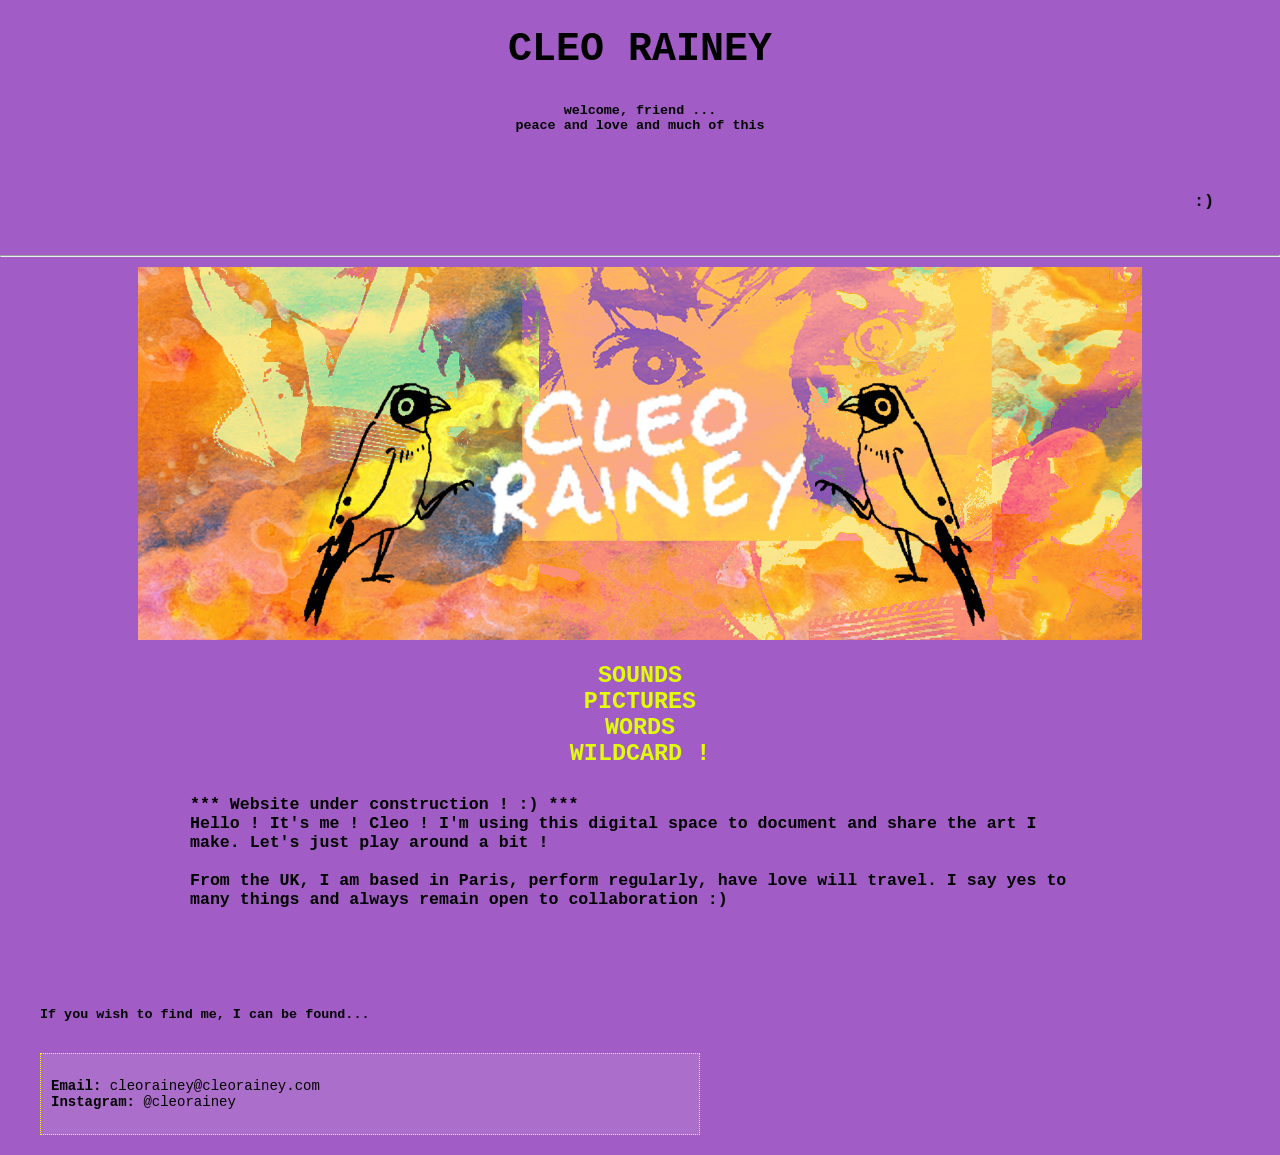
<file: index.html>
<!DOCTYPE html>
<html>
<head>
    <meta charset="utf-8">
    <meta name="viewport" content="width=device-width, initial-scale=1">
    <link rel="stylesheet" href="style.css">
    <title>CLEO RAINEY</title>
        <link rel="icon" type="image/png" href="littleicon.png">
</head>
<body>

<!-- HEADER -->
<div class="center-top">
    <h1>CLEO RAINEY</h1>
    <h6>
        welcome, friend ...<br>
        peace and love and much of this
    </h6>
    <marquee><h5>:)</h5></marquee>
</div>

<hr>

<!-- MAIN LINKS -->
<div class="center-top main-links" style="padding: 0 20px;">
    <img src="images/banner.jpg" alt="Banner Image" style="max-width:100%; height:auto; display:block; margin:auto;">
    <h3>
        <a href="sounds.html">SOUNDS</a><br>
        <a href="pictures.html">PICTURES</a><br>
        <a href="words.html">WORDS</a><br>
        <a href="wildcard.html">WILDCARD !</a><br>
    </h3>
</div>

<!-- BOTTOM TEXT -->
<div class="bottom-text">
    <h5>
        *** Website under construction ! :) ***<br>
        Hello ! It's me ! Cleo ! I'm using this digital space to document and share the art I make. Let's just play around a bit !<br><br>
        From the UK, I am based in Paris, perform regularly, have love will travel. I say yes to many things and always remain open to collaboration :)<br><br>
        
    </h5>
</div>

       <div class="content">
        <div class="content-inner">
            <h6>If you wish to find me, I can be found...</h6>

            <div class="columns">
                <!-- CONTACT COLUMN -->
                <div class="column">
                    <p><b>Email:</b> cleorainey@cleorainey.com<br>
                       <b>Instagram:</b> @cleorainey</p>
                </div>

</body>
</html>
</file>
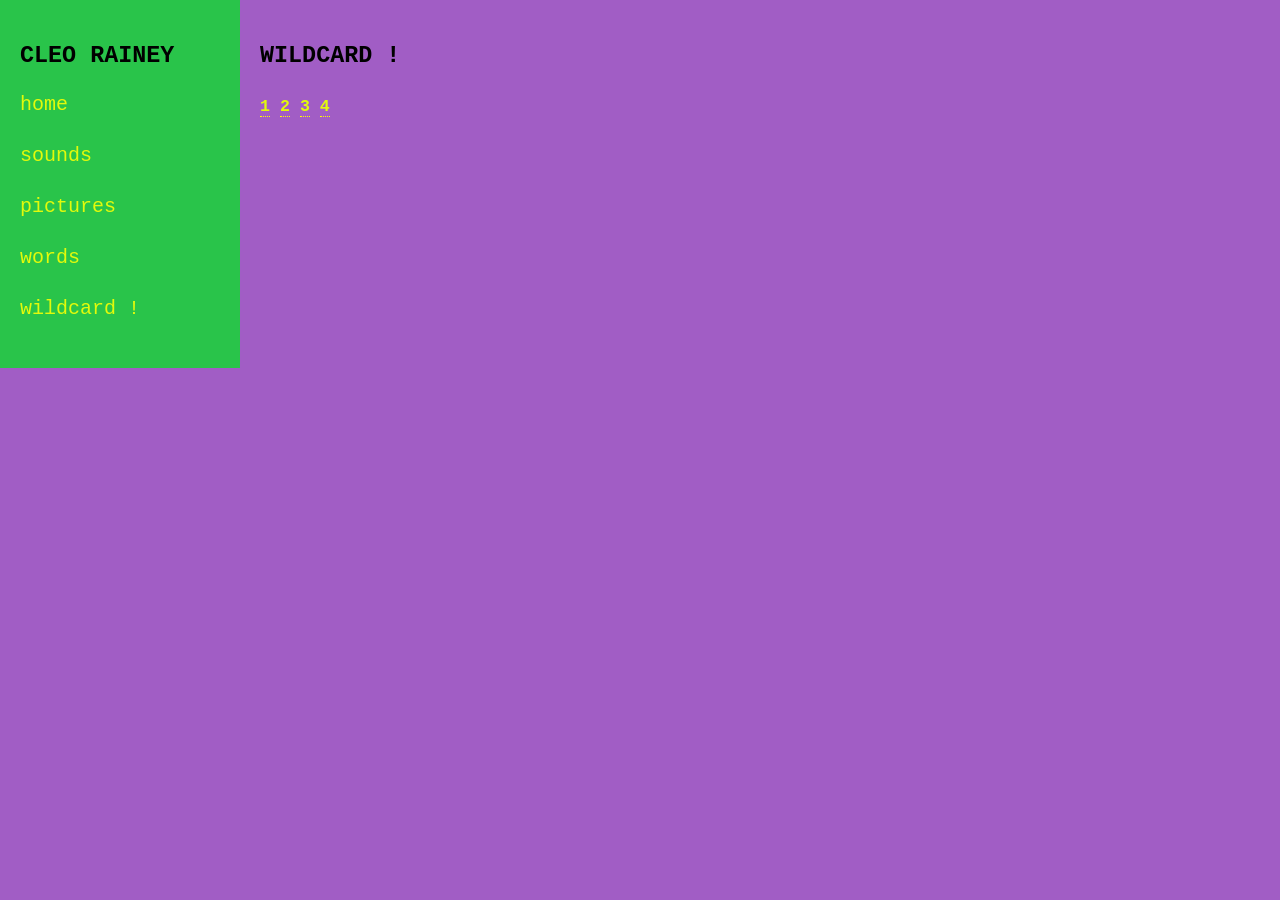
<file: wildcard.html>
<!DOCTYPE html>
<html>

<head>
<meta charset="utf-8">
<title>Wildcard !</title>
    <link rel="icon" type="image/png" href="littleicon.png">
<link rel="stylesheet" href="style.css">
<style>
/* ================= LIGHTBOX & GALLERY ================= */
.gallery {
    display: flex;
    flex-wrap: wrap;
    gap: 10px;
    margin-bottom: 20px;
    justify-content: center;
}

.gallery a {
    flex: 1 1 150px; /* flexible width, minimum 150px */
    max-width: 200px; /* prevents images from being huge on desktop */
    text-align: center;
}

.gallery img {
    width: 100%;
    height: auto;
    cursor: pointer;
    border: 2px solid black;
}

/* Lightbox overlay */
.lightbox {
    display: none;
    position: fixed;
    top:0;
    left:0;
    width: 100%;
    height: 100%;
    background: rgba(0,0,0,0.95);
    z-index: 1000;
    text-align: center;
    padding: 20px;
    overflow-y: auto;
}

.lightbox:target {
    display: block;
}

/* Content inside lightbox */
.lightbox-content {
    display: flex;
    flex-direction: column;
    align-items: center;
    max-width: 90%;
    margin: auto;
}

/* Image inside lightbox */
.lightbox-content img {
    max-width: 100%;
    max-height: 70vh; /* leaves space for caption */
    margin-bottom: 10px;
}

/* Caption styling */
.lightbox .caption {
    color: white;
    font-family: "Courier New", monospace;
    font-size: 16px;
    background-color: rgba(0,0,0,0.6);
    padding: 5px 10px;
    border: 1px dotted yellow;
    text-align: center;
    display: block;
    margin-bottom: 10px;
}

/* Close link */
.lightbox .close-link {
    color: yellow;
    font-size: 20px;
    text-decoration: none;
    margin-bottom: 10px;
    align-self: flex-end;
}

/* Responsive adjustments */
@media (max-width: 1024px) {
    .gallery a {
        flex: 1 1 130px;
        max-width: 150px;
    }
}

@media (max-width: 768px) {
    .gallery {
        gap: 5px;
    }
    .gallery a {
        flex: 1 1 100px;
        max-width: 120px;
    }
}
</style>
</head>

<body>

<div class="container">
  
    <div class="sidebar">
        <h3>CLEO RAINEY</h3>
        <a href="index.html">home</a><br>
        <a href="sounds.html">sounds</a><br>
        <a href="pictures.html">pictures</a><br>
        <a href="words.html">words</a><br>
        <a href="wildcard.html">wildcard !</a><br>
    </div>

    <div class="content">
        <!-- WILDCARD -->
        <h3>WILDCARD !</h3>
        <h5><a href="wildcard/1.html">1</a> <a href="wildcard/2.html">2</a> <a href="wildcard/3.html">3</a> <a href="wildcard/4.html">4</a></h5>

    </div>
</div>

</body>
</html>
</file>
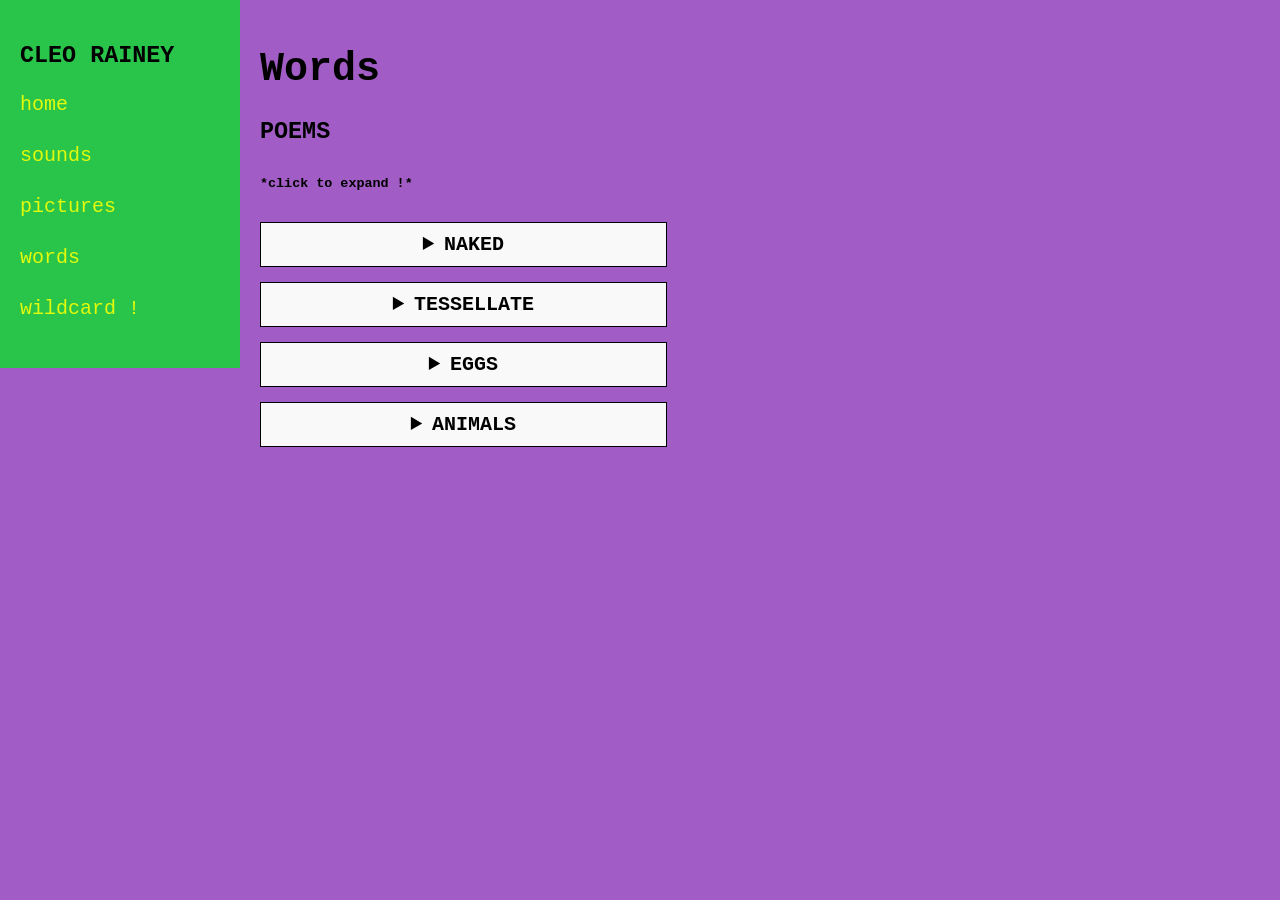
<file: words.html>
<!DOCTYPE html>
<html>

<head>
<meta charset="utf-8">
<title>Words</title>
    <link rel="icon" type="image/png" href="littleicon.png">
<link rel="stylesheet" href="style.css">
<style>
/* LIGHTBOX & GALLERY */
.gallery {
    display: flex;
    flex-wrap: wrap;
    gap: 10px;
    margin-bottom: 20px;
    justify-content: center;
}

.gallery a {
    flex: 1 1 150px; /* flexible width, minimum 150px */
    max-width: 200px; /* prevents images from being huge on desktop */
    text-align: center;
}

.gallery img {
    width: 100%;
    height: auto;
    cursor: pointer;
    border: 2px solid black;
}

/* Lightbox overlay */
.lightbox {
    display: none;
    position: fixed;
    top:0;
    left:0;
    width: 100%;
    height: 100%;
    background: rgba(0,0,0,0.95);
    z-index: 1000;
    text-align: center;
    padding: 20px;
    overflow-y: auto;
}

.lightbox:target {
    display: block;
}

/* Content inside lightbox */
.lightbox-content {
    display: flex;
    flex-direction: column;
    align-items: center;
    max-width: 90%;
    margin: auto;
}

/* Image inside lightbox */
.lightbox-content img {
    max-width: 100%;
    max-height: 70vh; /* leaves space for caption */
    margin-bottom: 10px;
}

/* Caption styling */
.lightbox .caption {
    color: white;
    font-family: "Courier New", monospace;
    font-size: 16px;
    background-color: rgba(0,0,0,0.6);
    padding: 5px 10px;
    border: 1px dotted yellow;
    text-align: center;
    display: block;
    margin-bottom: 10px;
}

/* Close link */
.lightbox .close-link {
    color: yellow;
    font-size: 20px;
    text-decoration: none;
    margin-bottom: 10px;
    align-self: flex-end;
}

/* Responsive adjustments */
@media (max-width: 1024px) {
    .gallery a {
        flex: 1 1 130px;
        max-width: 150px;
    }
}

@media (max-width: 768px) {
    .gallery {
        gap: 5px;
    }
    .gallery a {
        flex: 1 1 100px;
        max-width: 120px;
    }
}
</style>
</head>

<body>

<div class="container">

    <div class="sidebar">
        <h3>CLEO RAINEY</h3>
        <a href="index.html">home</a><br>
        <a href="sounds.html">sounds</a><br>
        <a href="pictures.html">pictures</a><br>
        <a href="words.html">words</a><br>
        <a href="wildcard.html">wildcard !</a><br>
    </div>

    <div class="content">
        <h1>Words</h1>

        <!-- WORDS GRID -->
        <h3>POEMS</h3>
        <h6>*click to expand !*</h6>
        <div class="poems">
            <details class="poem">
                <summary>NAKED</summary>
                <p>If I must be buried, please don't put me in a "good" outfit<br>
                I cannot think of anything more dating<br>
                can you imagine??<br><br>
                No, the naked body is always stylish<br><br>
                Please, bury me barefoot beneath a meadow, so that wildflowers may grow on my grave<br>
                field mice may harvest the fruits of my labour<br>
                worms may pull through my decay<br>
                And you shall not think of me as anything<br>
                but a naked wild thing<br><br>
                free, plentiful<br>
                sexy, biodegradable</p>
            </details>

            <details class="poem">
                <summary>TESSELLATE</summary>
                <p>Along the hypotenuse of the hippopotamus’ nose is a very strange place to be<br>
                Not least because of the bulging bogies that flow when the blubbering beast does sneeze<br><br>
                Perpendicular to the pelican with the wind to the west of him is a very poor place to be<br>
                Not least because of the smell he can make come out of him at about 180°<br><br>
                Tessellating yourself on the tracks of a tiger is a very troubling place to be<br>
                Not least because of the tears on your cheeks as she opens her mouth full of teeth<br><br>
                I Sat On Swanage Cliffs Eating Lovely Egg Sandwiches (Isosceles): the very best place to be<br>
                Not least because with my hand in yours, it was just you and me and the sea</p>
            </details>

               <details class="poem">
                <summary>EGGS</summary>
                <p>“Well, think about a fried egg” they say (I say)<br>
                    “No, better yet, think about an egg while it’s frying (dying!)<br>
                    Think about how what’s translucent turns white (fright!)<br>
                    Think about how it’s not yet one not yet the other<br>
                    But changing<br>
                    Think about the first time you saw the headlines (can you even remember?)<br>
                    Great Barrier Reef, carbon capture, polar bears, such high-profit rapture<br>
                    Think about when the news was broken (over text)<br>
                    When you picked up the call, when you missed the first step<br>
                    That sudden fall, not hitting the ground (not just yet)”<br>
                    Then, I guess, when you ask me how can the end be in the middle of the beginning,<br>
                    I would say, “What do you think is going to happen next?”<br>
                    And, “Oh,” you say<br>
                    And, “Ah,” I say<br>
                    And we all wait for our next breath.
                    </p>
            </details>

            <details class="poem">
                <summary>ANIMALS</summary>
                <p>I was five years old when we went to the zoo<br>
                    We sat on the grass and I looked at you<br>
                    Familiar of course, but somehow all new<br>
                    And just like the animals, you were beautiful too.
                    </p>
            </details>

    </div>
</div>

</body>
</html>
</file>
<file: style.css>
/* ================= GENERAL PAGE STYLING ================= */
body{
    background-color:#a15dc5;
    font-family:"Courier New", Courier, monospace;
    font-size:16px;
    margin:0;
}

/* Layout container */
.container{
    display:flex;
    flex-wrap:wrap;
    align-items: flex-start; /* ensures sidebar and content align at top */
}

/* Sidebar */
.sidebar{
    width:200px;
    padding:20px;
    background-color:#29c44a;
    flex-shrink:0; /* prevents sidebar from shrinking */
}

.sidebar a {
    display: block;
    margin-bottom: 5px; /* spaced nicely */
}

/* Main content */
.content{
    padding:20px;
    max-width:700px;
    width:100%;
    flex:1;
}

/* Inner content wrapper for spacing */
.content-inner {
    padding: 0 20px;
    max-width: 900px;
    margin: auto;
}

/* Links */
a{
    text-decoration:none;
    color:rgb(226, 250, 11);
}

a:hover{
    text-decoration:underline;
    color:white;
}

/* Retro 90s style links in content */
.content a {
    color: rgb(226, 250, 11);
    text-decoration: none;
    border-bottom: 1px dotted yellow;
    transition: all 0.3s;
}

.content a:hover {
    color: white;
}

/* Center text helper */
.center-top{
    text-align:center;
}

/* MAIN LINKS IMAGE */
.main-links img {
    max-width: 100%;
    height: auto;
    display: block;
    margin: auto;
}

/* BOTTOM TEXT PADDING */
.bottom-text {
    padding: 0 20px;       
    max-width: 900px;      
    margin: 20px auto;     
}

/* Images (desktop default) */
img{
    max-width:100%;
    height:auto;
    display:block;
    margin:auto;
}

/* Tablet text size */
@media (min-width:768px){
    body{
        font-size:18px;
    }
}

/* Desktop text size */
@media (min-width:1024px){
    body{
        font-size:20px;
    }
}

/* Mobile layout adjustments */
@media (max-width:768px){
    .container{
        flex-direction:column;
    }

    .sidebar{
        width:100%;
    }

    /* Make images smaller on phones */
    img{
        max-width:80%;
    }
}

/* ================= GALLERY & LIGHTBOX ================= */
.gallery {
    display: flex;
    flex-wrap: wrap;
    gap: 10px;
    margin-bottom: 20px;
    justify-content: center;
}

.gallery a {
    flex: 1 1 150px;
    max-width: 200px;
    text-align: center;
}

.gallery img {
    width: 100%;
    height: auto;
    cursor: pointer;
    border: 2px solid black;
}

/* Lightbox overlay */
.lightbox {
    display: none;
    position: fixed;
    top:0;
    left:0;
    width: 100%;
    height: 100%;
    background: rgba(0,0,0,0.95);
    z-index: 1000;
    text-align: center;
    padding: 20px;
    overflow-y: auto;
}

.lightbox:target {
    display: block;
}

/* Content inside lightbox */
.lightbox-content {
    display: flex;
    flex-direction: column;
    align-items: center;
    max-width: 90%;
    margin: auto;
}

/* Image inside lightbox */
.lightbox-content img {
    max-width: 100%;
    max-height: 70vh;
    margin-bottom: 10px;
}

/* Caption styling */
.lightbox .caption {
    color: white;
    font-family: "Courier New", monospace;
    font-size: 16px;
    background-color: rgba(0,0,0,0.6);
    padding: 5px 10px;
    border: 1px dotted yellow;
    text-align: center;
    display: block;
    margin-bottom: 10px;
}

/* Close link */
.lightbox .close-link {
    color: yellow;
    font-size: 20px;
    text-decoration: none;
    align-self: flex-end;
    margin-bottom: 10px;
}

/* Responsive gallery thumbnails */
@media (max-width: 1024px) {
    .gallery a {
        flex: 1 1 130px;
        max-width: 150px;
    }
}

@media (max-width: 768px) {
    .gallery {
        gap: 5px;
    }
    .gallery a {
        flex: 1 1 100px;
        max-width: 120px;
    }
}

/* ================= POEM GRID ================= */
.poems {
    display: flex;
    flex-wrap: wrap;
    gap: 15px;
    margin-bottom: 20px;
}

.poem {
    width: 55%;
    border: 1px solid black;
    padding: 10px;
    cursor: pointer;
    background-color: #f9f9f9;
}

summary {
    font-weight: bold;
    text-align: center;
    cursor: pointer;
}

.poem p {
    margin-top: 10px;
    font-size: 12px;
}

/* ================= SOUND SECTION ================= */
.sounds {
    margin-top: 20px;
}

.sounds audio {
    display: block;
    margin: 5px 0;
}

/* Lists styling (for streaming & Wikipedia links) */
.content ul {
    list-style: none;
    padding-left: 0;
}

/* ================= COLUMNS LAYOUT ================= */
.columns {
    display: flex;
    gap: 20px;
    margin-top: 20px;
    justify-content: space-between;
}

.column {
    flex: 1;
    border: 1px dotted yellow;
    padding: 10px;
    background-color: rgba(255,255,255,0.1);
    font-size: 14px;
}

/* Ensure columns stack on small screens */
@media (max-width: 768px) {
    .columns {
        flex-direction: column;
        gap: 15px;
    }
}
</file>
